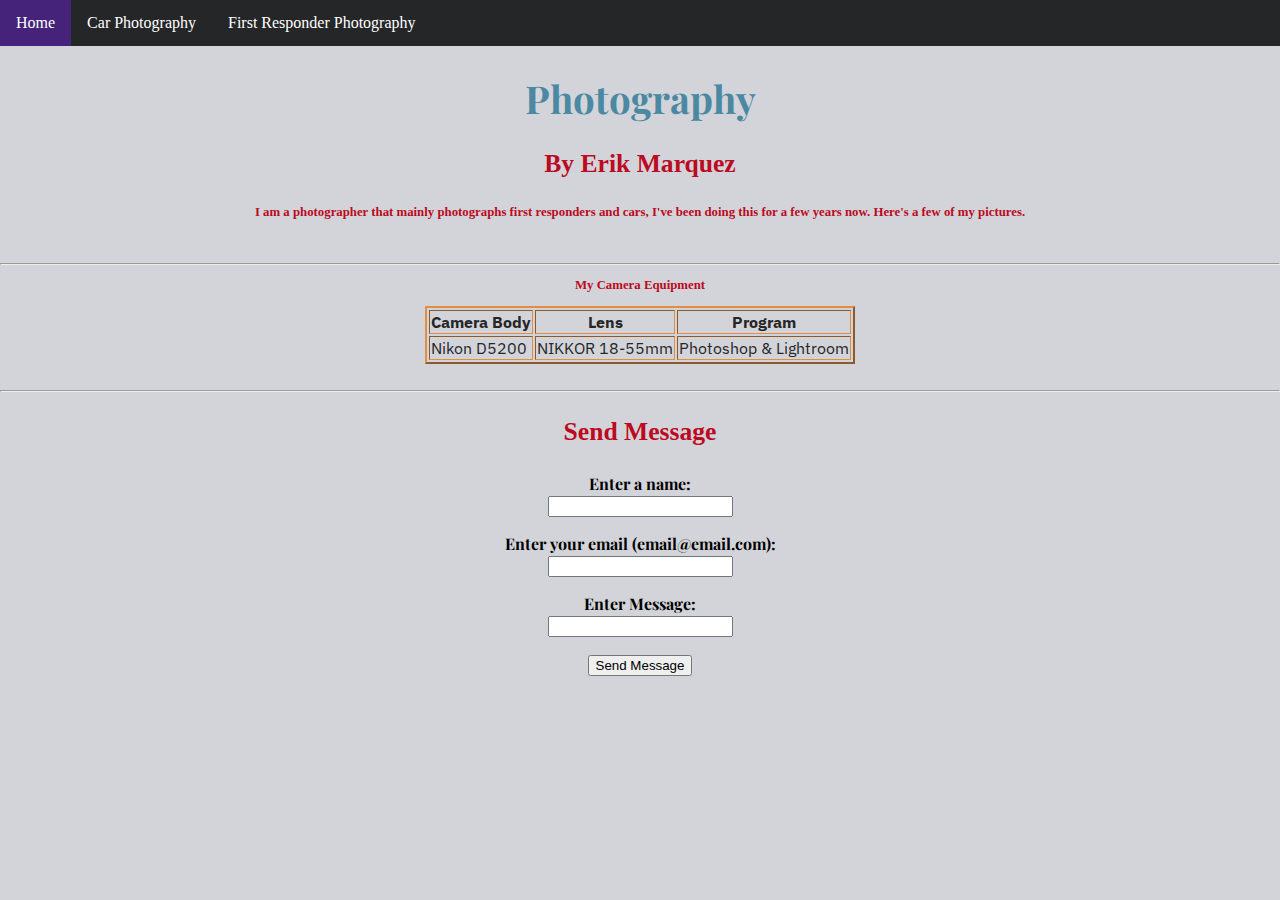
<file: index.html>
<!DOCTYPE html>
<html>
    <head>
        <title>Home</title>
        <meta name="viewport" content="width=device-width, initial-scale=1.0">
          <link rel="stylesheet" href="MyStyle.css">
            <style>
            @import url('https://fonts.googleapis.com/css2?family=IBM+Plex+Sans:ital,wght@0,100;0,200;0,300;0,400;0,500;0,600;0,700;1,100;1,200;1,300;1,400;1,500;1,600;1,700&family=Playfair+Display:ital,wght@0,400..900;1,400..900&display=swap');
            </style>
    </head>
    <body>
        <ul class="topnav">
          <li><a class="active" href="index.html">Home</a></li>
          <li><a href="cars.html">Car Photography</a></li>
          <li><a href="res.html">First Responder Photography</a></li>
        </ul>
        <div style="padding:0 16px;"> </div>
        <h1 id="title">Photography</h1>
        <h3 class="Top">By Erik Marquez</h3>
        <h4>I am a photographer that mainly photographs first responders and cars, I've been doing this for a few years now. Here's a few of my pictures.</h4>
        <br>
        <hr>
        <h3>My Camera Equipment</h3>
        <table border="2" class="tablecenter">
            <tr>
                <th>Camera Body</th>
                <th>Lens</th>
                <th>Program</th>
            </tr>
            <tr>
                <td>Nikon D5200</td>
                <td>NIKKOR 18-55mm</td>
                <td>Photoshop & Lightroom</td>
            </tr>
        </table>
        <br>
        <hr>
        <h3 class="Top">Send Message</h3>
        <form name="myForm" method="get" id="myForm">
            <label for="name">Enter a name:</label><br>
            <input type="text" id="name" name="name">
            <p></p>
            <label for="email">Enter your email (email@email.com):</label><br>
            <input type="text" id="email" name="email">
            <p></p>
            <label for="mes">Enter Message:</label><br>
            <input type="text" id="mes" name="mes">
            <p></p>
            <input type="submit" value="Send Message">
        </form>
        <br>
        <div id="MessageContents"></div>
        <script>
            var form = document.getElementById("myForm");
            
            form.addEventListener("submit",function(event){
             event.preventDefault();
             var name = document.getElementById("name").value;
             var email = document.getElementById("email").value;
             var mes = document.getElementById("mes").value;
             
             var message = document.getElementById("MessageContents");
           
             message.innerHTML = "Thank you for sending your message. Here's what you entered, " + name + " , " + email + " , " + mes + ".";
            });
        
        </script>
        
    </body>
</html>
</file>
<file: MyStyle.css>
body {margin: 0;
      background-color: #d3d4d9ff;
}

ul.topnav {
  list-style-type: none;
  margin: 0;
  padding: 0;
  overflow: hidden;
  background-color: #252627ff;
}

ul.topnav li {float: left;}

ul.topnav li a {
  display: block;
  color: white;
  text-align: center;
  padding: 14px 16px;
  text-decoration: none;
}

ul.topnav li a:hover:not(.active) {background-color: #252627ff;}

ul.topnav li a.active {background-color: #46237aff;}

ul.topnav li.right {float: right;}

@media screen and (max-width: 600px) {
  ul.topnav li.right, 
  ul.topnav li {float: none;}
}

.Top{
        text-align: center;
        font-family: Verdana;
        font-style: bolder;
        font-size: 2vw;
}

#title{
        text-align: center;
        font-family: "Playfair Display";
        font-size: 3vw;
        font-style: bolder;
}


span > p{
        font-family: ;
        text-align: left;
        font-size: 2vw;
    }
    

.Captions{
    text-align:center;
    font-family:Verdana;
    font-style:italic;
    font-size:1vw;
}

ul{
 text-align: center;   
 list-style: none;
}

#camera{
        font-family: "Playfair Display", serif;
        color: #e08e45ff;
        font-weight: bold;        
}

form {
    text-align: center;
    font-family: "Playfair Display", serif;
    font-weight: bold;
}

h1 {
 text-align:center;   
 color:  #4b88a2ff;
}

h4 {
 text-align: center;
 color: #bb0a21ff;
 font-size: 1vw;
}

h3 {
 text-align: center;
 color: #bb0a21ff;
 font-size: 1vw;
}

.playfair-display-<uniquifier> {
  font-family: "Playfair Display", serif;
  font-optical-sizing: auto;
  font-weight: <weight>;
  font-style: normal;
}

#MessageContents {
    font-family: "IBM Plex Sans", sans-serif;
    font-style: normal;   
}

.tablecenter {
  margin-left: auto;
  margin-right: auto;
  font-family: "IBM Plex Sans" ;
  color: #252627ff ;
  border-color: #e08e45ff;
  outline-color: #252627ff; 
  
}

.responders{
        height: 14vw;
        width: 21vw;
        border: 5vw;
        border-color:#4b88a2ff;
        margin-left: auto;
        margin-right: auto;
        display: block;

        
}

div.gallery {
  border: 1px solid #ccc;
}

div.gallery:hover {
  border: 1px solid #777;
}

div.gallery img {
  width: 100%;
  height: auto;
}

div.desc {
  padding: 15px;
  text-align: center;
}

* {
  box-sizing: border-box;
}

.responsive {
  padding: 0 6px;
  float: left;
  width: 24.99999%;
}

@media only screen and (max-width: 700px) {
  .responsive {
    width: 49.99999%;
    margin: 6px 0;
  }
}

@media only screen and (max-width: 500px) {
  .responsive {
    width: 100%;
  }
}

.clearfix:after {
  content: "";
  display: table;
  clear: both;
}
</file>
